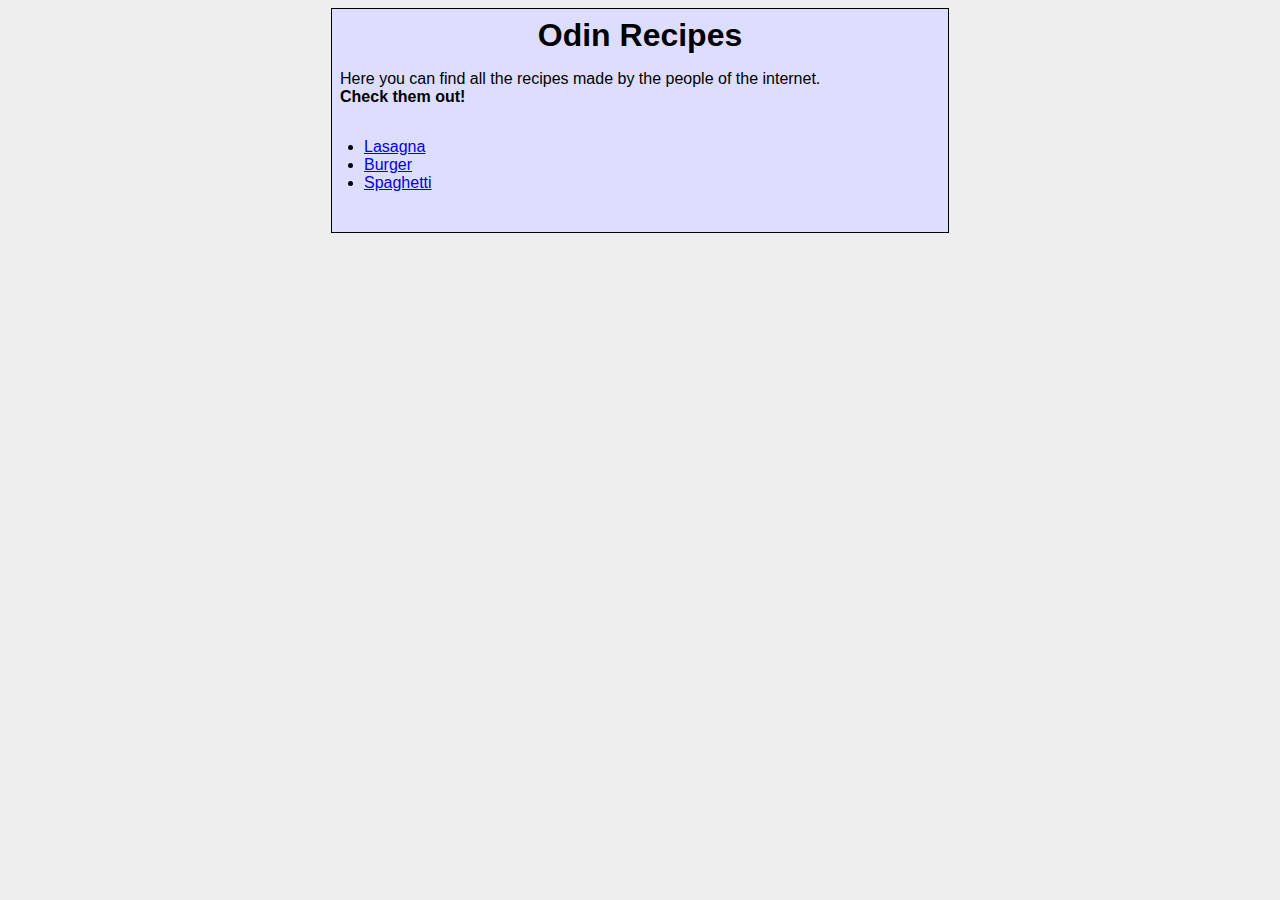
<file: index.html>
<!DOCTYPE html>
<html lang="en">

<head>
    <meta charset="UTF-8">
    <meta name="viewport" content="width=device-width, initial-scale=1.0">
    <title>Odin's recipes Homepage</title>
    <link rel="stylesheet" href="style.css">
</head>

<body>
    <div class="card-body">
        <h1 class="title">Odin Recipes</h1>
        <p class="header">Here you can find all the recipes made by the people of the internet. <span class="check-them-out">Check them out!</span></p>
        <div class="links">
            <ul>
                <li><a href="recipes/lasagna.html">Lasagna</a></li>
                <li><a href="recipes/burger.html">Burger</a></li>
                <li><a href="recipes/spaghetti.html">Spaghetti</a></li>
            </ul>
        </div>
    </div>
</body>

</html>
</file>
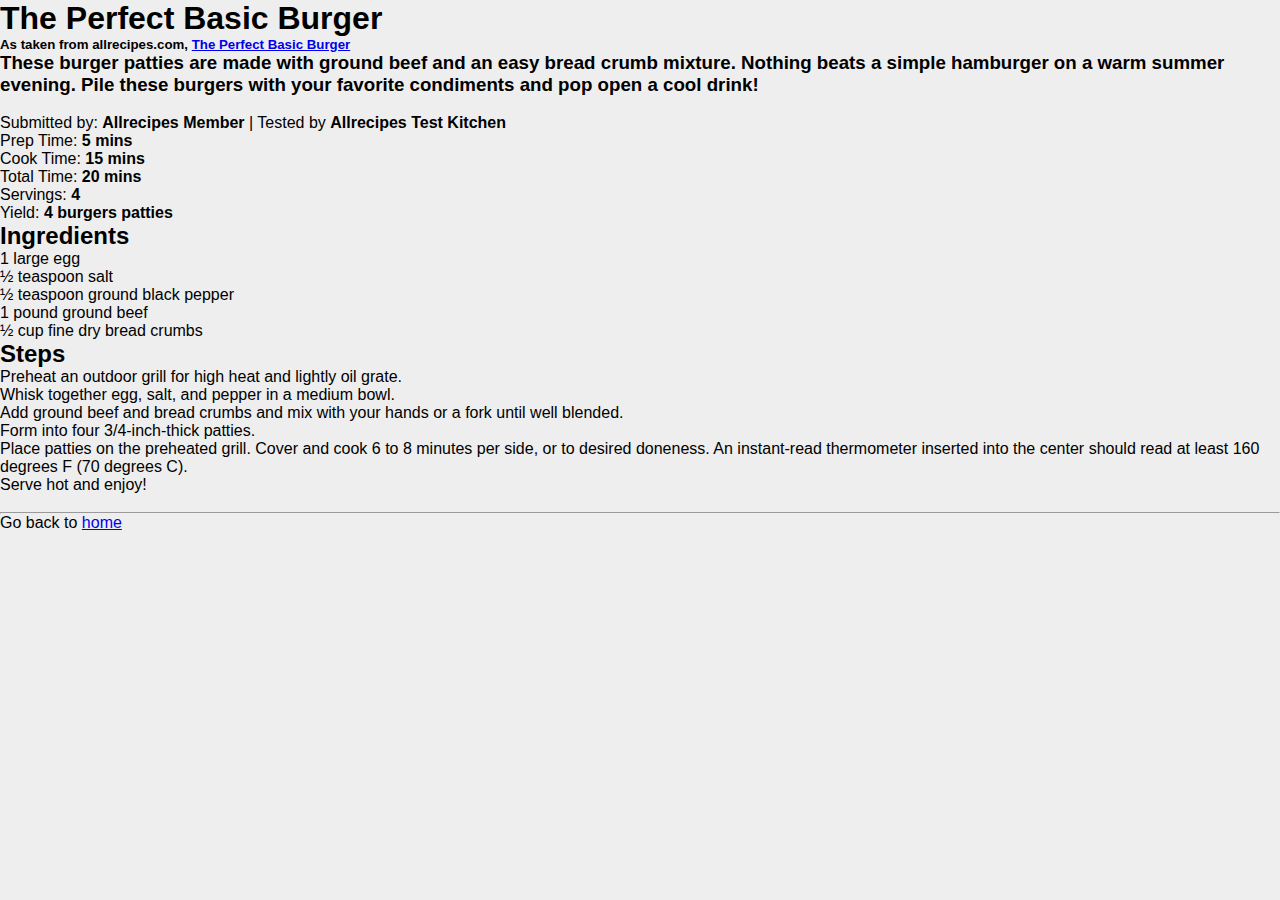
<file: recipes/burger.html>
<!DOCTYPE html>
<html lang="en">

<head>
    <meta charset="UTF-8" />
    <meta name="viewport" content="width=device-width, initial-scale=1.0" />
    <title>Burger</title>
    <link rel="stylesheet" href="../style.css">
</head>

<body>
    <h1>The Perfect Basic Burger</h1>
    <h5>
        As taken from allrecipes.com,
        <a href="https://www.allrecipes.com/recipe/25473/the-perfect-basic-burger/" target="_blank"
            rel="noopener noreferrer">The Perfect Basic Burger</a>
    </h5>
    <h3>
        These burger patties are made with ground beef and an easy bread crumb
        mixture. Nothing beats a simple hamburger on a warm summer evening. Pile
        these burgers with your favorite condiments and pop open a cool drink!
    </h3>
    <br />
    <p>
        Submitted by: <b>Allrecipes Member</b> | Tested by
        <b>Allrecipes Test Kitchen</b>
    </p>
    <p>
        Prep Time: <b>5 mins</b><br />
        Cook Time: <b>15 mins</b><br />
        Total Time: <b>20 mins</b><br />
        Servings: <b>4</b><br />
        Yield: <b>4 burgers patties</b><br />
    </p>
    <h2>Ingredients</h2>
    <ul>
        <li>1 large egg</li>
        <li>½ teaspoon salt</li>
        <li>½ teaspoon ground black pepper</li>
        <li>1 pound ground beef</li>
        <li>½ cup fine dry bread crumbs</li>
    </ul>
    <h2>Steps</h2>
    <ol>
        <li>Preheat an outdoor grill for high heat and lightly oil grate.</li>
        <li>Whisk together egg, salt, and pepper in a medium bowl.</li>
        <li>
            Add ground beef and bread crumbs and mix with your hands or a fork until
            well blended.
        </li>
        <li>Form into four 3/4-inch-thick patties.</li>
        <li>
            Place patties on the preheated grill. Cover and cook 6 to 8 minutes per
            side, or to desired doneness. An instant-read thermometer inserted into
            the center should read at least 160 degrees F (70 degrees C).
        </li>
        <li>Serve hot and enjoy!</li>
    </ol>
    <br />
    <hr />
    <p>Go back to <a href="../index.html">home</a></p>
</body>

</html>
</file>
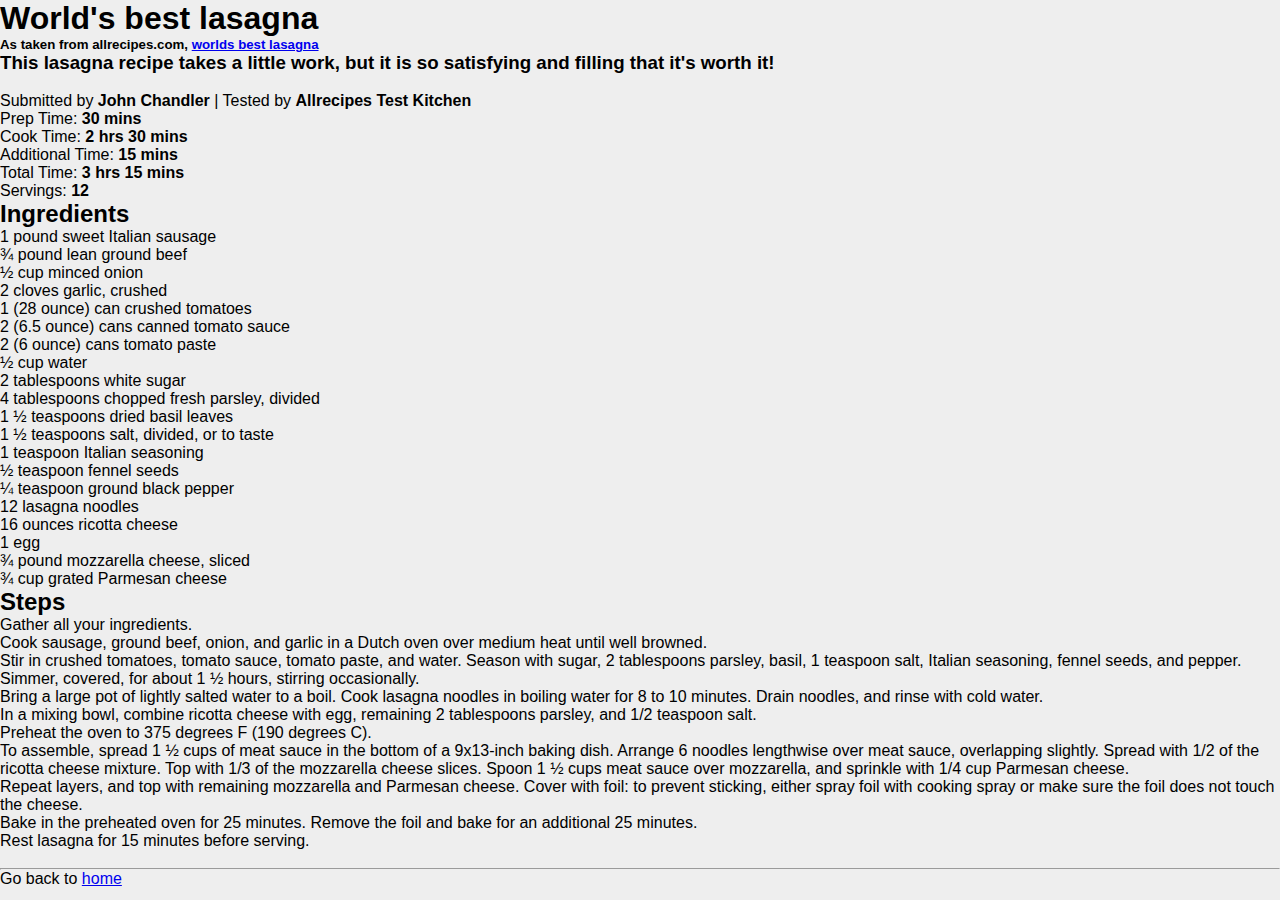
<file: recipes/lasagna.html>
<!DOCTYPE html>
<html lang="en">

<head>
    <meta charset="UTF-8" />
    <meta name="viewport" content="width=device-width, initial-scale=1.0" />
    <title>Burger</title>
    <link rel="stylesheet" href="../style.css">
</head>

<body>
    <h1>World's best lasagna</h1>
    <h5>As taken from allrecipes.com, <a href="https://www.allrecipes.com/recipe/23600/worlds-best-lasagna/"
            target="_blank" rel="noopener noreferrer">worlds best lasagna</a></h5>
    <h3>This lasagna recipe takes a little work, but it is so satisfying and filling that it's worth it!</h3><br>
    <p>Submitted by <b>John Chandler</b> | Tested by <b>Allrecipes Test Kitchen</b></p>
    <p>Prep Time: <b>30 mins</b><br>
        Cook Time: <b>2 hrs 30 mins</b><br>
        Additional Time: <b> 15 mins</b><br>
        Total Time: <b>3 hrs 15 mins</b><br>
        Servings: <b>12</b></p>
    <h2>Ingredients</h2>
    <ul>
        <li>1 pound sweet Italian sausage</li>
        <li>¾ pound lean ground beef</li>
        <li>½ cup minced onion</li>
        <li>2 cloves garlic, crushed</li>
        <li>1 (28 ounce) can crushed tomatoes</li>
        <li>2 (6.5 ounce) cans canned tomato sauce</li>
        <li>2 (6 ounce) cans tomato paste</li>
        <li>½ cup water</li>
        <li>2 tablespoons white sugar</li>
        <li>4 tablespoons chopped fresh parsley, divided</li>
        <li>1 ½ teaspoons dried basil leaves</li>
        <li>1 ½ teaspoons salt, divided, or to taste</li>
        <li>1 teaspoon Italian seasoning</li>
        <li>½ teaspoon fennel seeds</li>
        <li>¼ teaspoon ground black pepper</li>
        <li>12 lasagna noodles</li>
        <li>16 ounces ricotta cheese</li>
        <li>1 egg</li>
        <li>¾ pound mozzarella cheese, sliced</li>
        <li>¾ cup grated Parmesan cheese</li>
    </ul>
    <h2>Steps</h2>
    <ol>
        <li>Gather all your ingredients.</li>
        <li>Cook sausage, ground beef, onion, and garlic in a Dutch oven over medium heat until well browned.</li>
        <li>Stir in crushed tomatoes, tomato sauce, tomato paste, and water. Season with sugar, 2 tablespoons parsley,
            basil, 1 teaspoon salt, Italian seasoning, fennel seeds, and pepper. Simmer, covered, for about 1 ½ hours,
            stirring occasionally.</li>
        <li>Bring a large pot of lightly salted water to a boil. Cook lasagna noodles in boiling water for 8 to 10
            minutes. Drain noodles, and rinse with cold water.</li>
        <li>In a mixing bowl, combine ricotta cheese with egg, remaining 2 tablespoons parsley, and 1/2 teaspoon salt.
        </li>
        <li>Preheat the oven to 375 degrees F (190 degrees C).</li>
        <li>To assemble, spread 1 ½ cups of meat sauce in the bottom of a 9x13-inch baking dish. Arrange 6 noodles
            lengthwise over meat sauce, overlapping slightly. Spread with 1/2 of the ricotta cheese mixture. Top with
            1/3 of the mozzarella cheese slices. Spoon 1 ½ cups meat sauce over mozzarella, and sprinkle with 1/4 cup
            Parmesan cheese.</li>
        <li>Repeat layers, and top with remaining mozzarella and Parmesan cheese. Cover with foil: to prevent sticking,
            either spray foil with cooking spray or make sure the foil does not touch the cheese.</li>
        <li>Bake in the preheated oven for 25 minutes. Remove the foil and bake for an additional 25 minutes.</li>
        <li>Rest lasagna for 15 minutes before serving.</li>
    </ol><br>
    <hr>
    <p>Go back to <a href="../index.html">home</a></p>
</body>

</html>
</file>
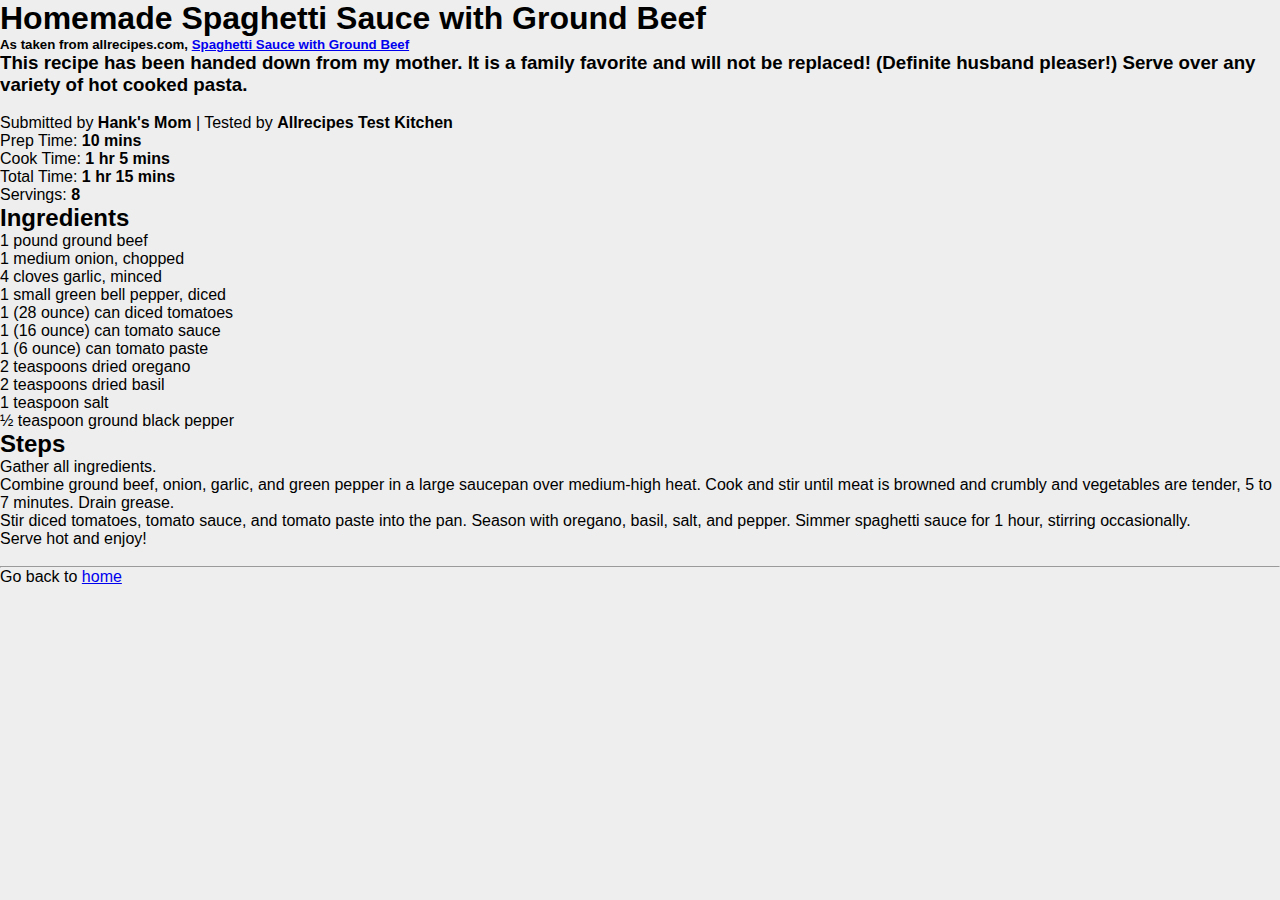
<file: recipes/spaghetti.html>
<!DOCTYPE html>
<html lang="en">

<head>
    <meta charset="UTF-8" />
    <meta name="viewport" content="width=device-width, initial-scale=1.0" />
    <title>Spaghetti</title>
    <link rel="stylesheet" href="../style.css">
</head>

<body>
    <h1>Homemade Spaghetti Sauce with Ground Beef</h1>
    <h5>As taken from allrecipes.com, <a
            href="https://www.allrecipes.com/recipe/158140/spaghetti-sauce-with-ground-beef/" target="_blank"
            rel="noopener noreferrer">Spaghetti Sauce with Ground Beef</a></h5>
    <h3>This recipe has been handed down from my mother. It is a family favorite and will not be replaced! (Definite
        husband pleaser!) Serve over any variety of hot cooked pasta.</h3><br>
    <p>Submitted by <b>Hank's Mom</b> | Tested by <b>Allrecipes Test Kitchen</b></p>
    <p>Prep Time: <b>10 mins</b><br>
        Cook Time: <b>1 hr 5 mins</b><br>
        Total Time: <b>1 hr 15 mins</b><br>
        Servings: <b>8</b><br>
    </p>
    <h2>Ingredients</h2>
    <ul>
        <li>1 pound ground beef</li>
        <li>1 medium onion, chopped</li>
        <li>4 cloves garlic, minced</li>
        <li>1 small green bell pepper, diced</li>
        <li>1 (28 ounce) can diced tomatoes</li>
        <li>1 (16 ounce) can tomato sauce</li>
        <li>1 (6 ounce) can tomato paste</li>
        <li>2 teaspoons dried oregano</li>
        <li>2 teaspoons dried basil</li>
        <li>1 teaspoon salt</li>
        <li>½ teaspoon ground black pepper</li>
    </ul>
    <h2>Steps</h2>
    <ol>
        <li>Gather all ingredients.</li>
        <li>Combine ground beef, onion, garlic, and green pepper in a large saucepan over medium-high heat. Cook and
            stir until meat is browned and crumbly and vegetables are tender, 5 to 7 minutes. Drain grease.</li>
        <li>Stir diced tomatoes, tomato sauce, and tomato paste into the pan. Season with oregano, basil, salt, and
            pepper. Simmer spaghetti sauce for 1 hour, stirring occasionally.</li>
        <li>Serve hot and enjoy!</li>
    </ol><br>
    <hr>
    <p>Go back to <a href="../index.html">home</a></p>
</body>

</html>
</file>
<file: style.css>
* {
    margin: 0;
    padding: 0;
}

body {
    background-color: #eee;
    font-family: 'Comic Sans', Arial;
    padding-bottom: 8px;
}

div {
    margin: 8px auto;
    padding: 8px;
}

.check-them-out {
    display: block;
    font-weight: 800;
}

.title {
    text-align: center;
    padding-bottom: 16px;
}

.card-body {
    background-color: #ddff;
    width: 600px;
    padding: 16px auto;
    border: 1px solid;
    border-color: #000;
}

.links {
    padding: 24px;
}
</file>
